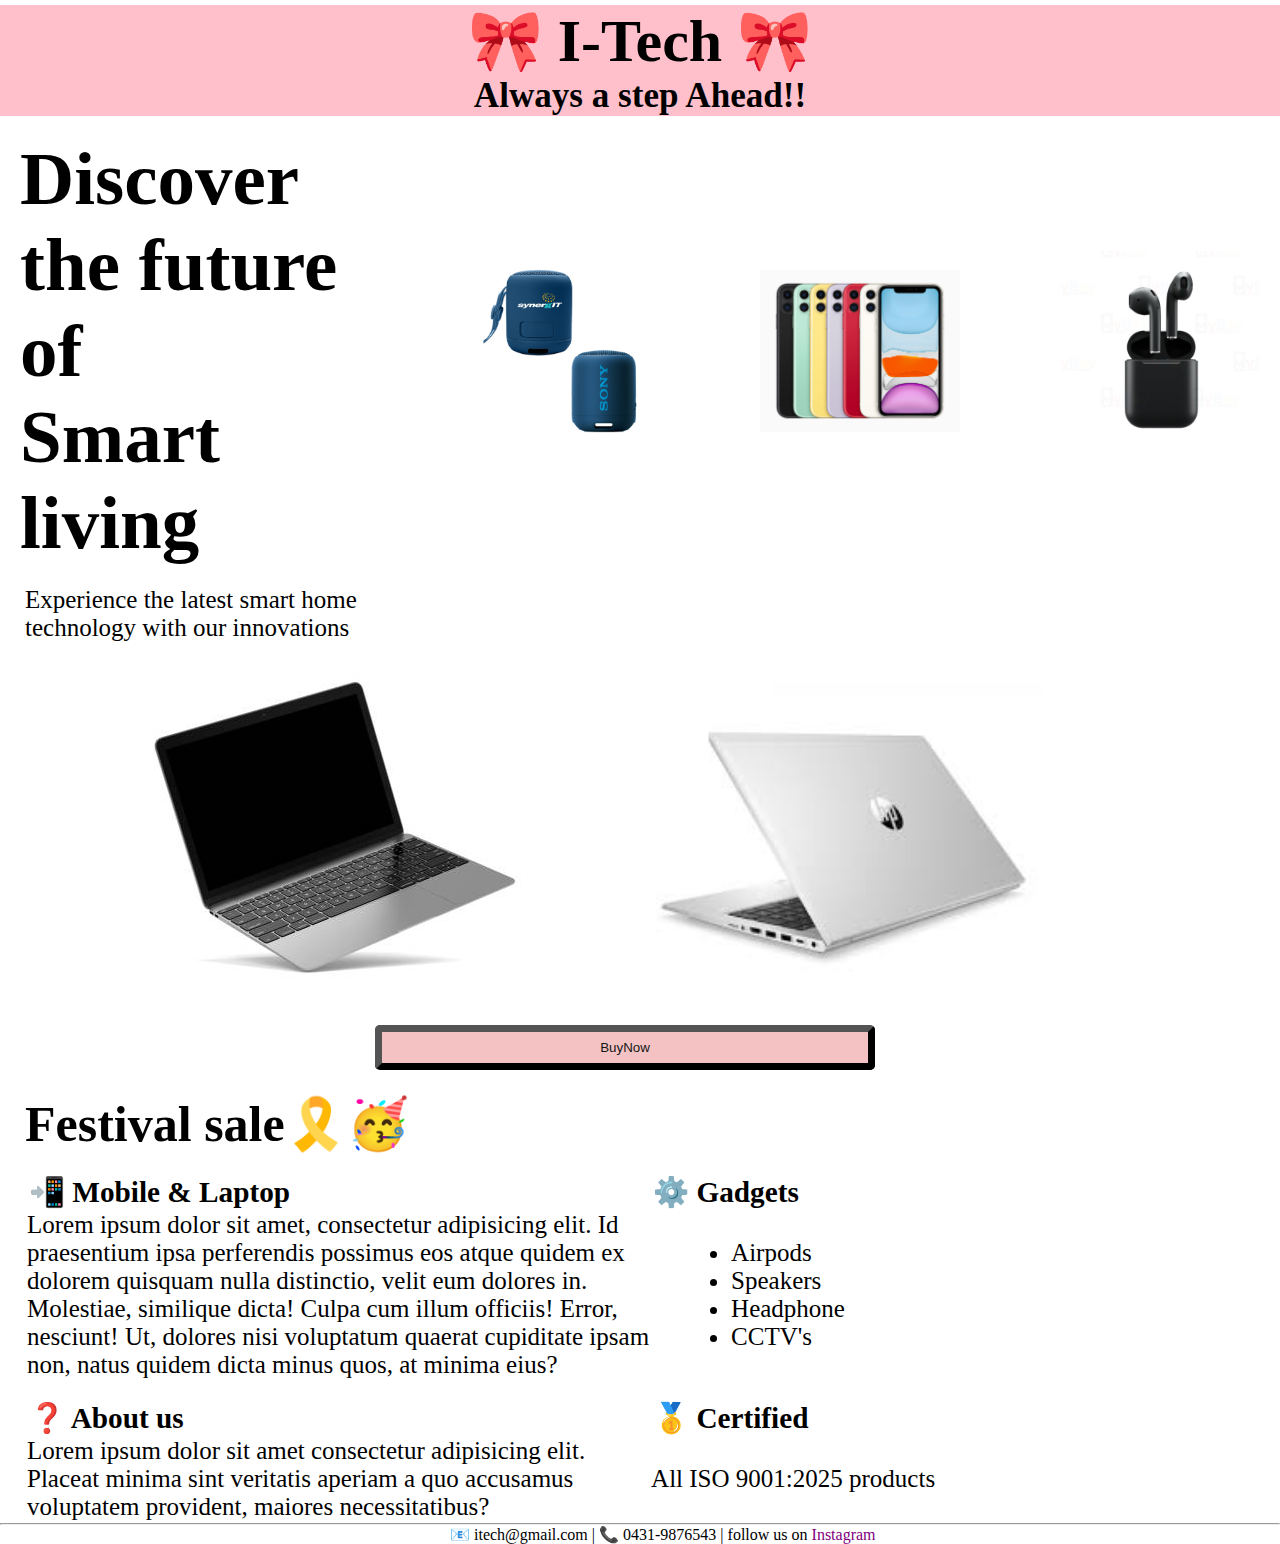
<file: index.html>
<!DOCTYPE html>
<html lang="en">
<head>
    <meta charset="UTF-8">
    <meta name="viewport" content="width=device-width, initial-scale=1.0">
    <title>I-Tech</title>
    <link rel="stylesheet" href="style.css">
    <link rel="icon" href="pkie.png">
</head>
<body>
    <div class="header">
    <h1>🎀 I-Tech 🎀</h1>
    <h3>Always a step Ahead!!</h3>
    </div>
    <div class="main">
        <h2>Discover the future of <br>Smart living</h2>
        <img src="spk.jpg" alt="speaker">
        <img src="phn.jpg" alt="phone">
        <img src="ap.jpg" alt="airpods">
    </div>
    <div class="ptag">
        <p>Experience the latest smart home <br> technology with our innovations</p>
        <img src="lap.jpg" alt="laptop">
        <img class="l2" src="hp.jpg" alt="laptop2">
        <a href="products.html">
        <button class="buy"><strong>BuyNow</strong></button>
        </a>
    </div>

    <div class="ft">
        <h1 class="design">Festival sale🎗️🥳</h1>
        <table>
            <tr>
                <td><h3>📲 Mobile & Laptop</h3></td>
                <td><h3>⚙️ Gadgets</h3></td>
            </tr>
            <tr>
                <td>
                    <p>Lorem ipsum dolor sit amet, consectetur adipisicing elit. Id <br>praesentium  ipsa perferendis possimus eos atque quidem ex<br> dolorem quisquam nulla distinctio, velit eum dolores in.<br> Molestiae, similique dicta! Culpa cum illum officiis! Error,<br> nesciunt! Ut, dolores nisi voluptatum quaerat cupiditate ipsam<br> non, natus  quidem dicta minus quos, at minima eius?</p></td>
                <td><ul class="ulist">
                    <li>Airpods</li>
                    <li>Speakers</li>
                    <li>Headphone</li>
                    <li>CCTV's</li>
                </ul></td>
            </tr>
            <tr>
                <td><h3>❓ About us</h3></td>
                <td><h3>🥇 Certified</h3></td>
            </tr>
            <tr>
                <td><p>Lorem ipsum dolor sit amet consectetur adipisicing elit. <br> Placeat minima sint veritatis aperiam a quo accusamus <br>voluptatem provident, maiores necessitatibus?</p></td>
                <td>All ISO 9001:2025 products</td>
            </tr>
        </table>
    </div>
    <hr>
    <nav>📧 itech@gmail.com | 📞 0431-9876543 | follow us on  </nav>
    <a target="_blank" href="https://www.instagram.com/shabiiee_/">Instagram</a>
</body>
</html>
</file>
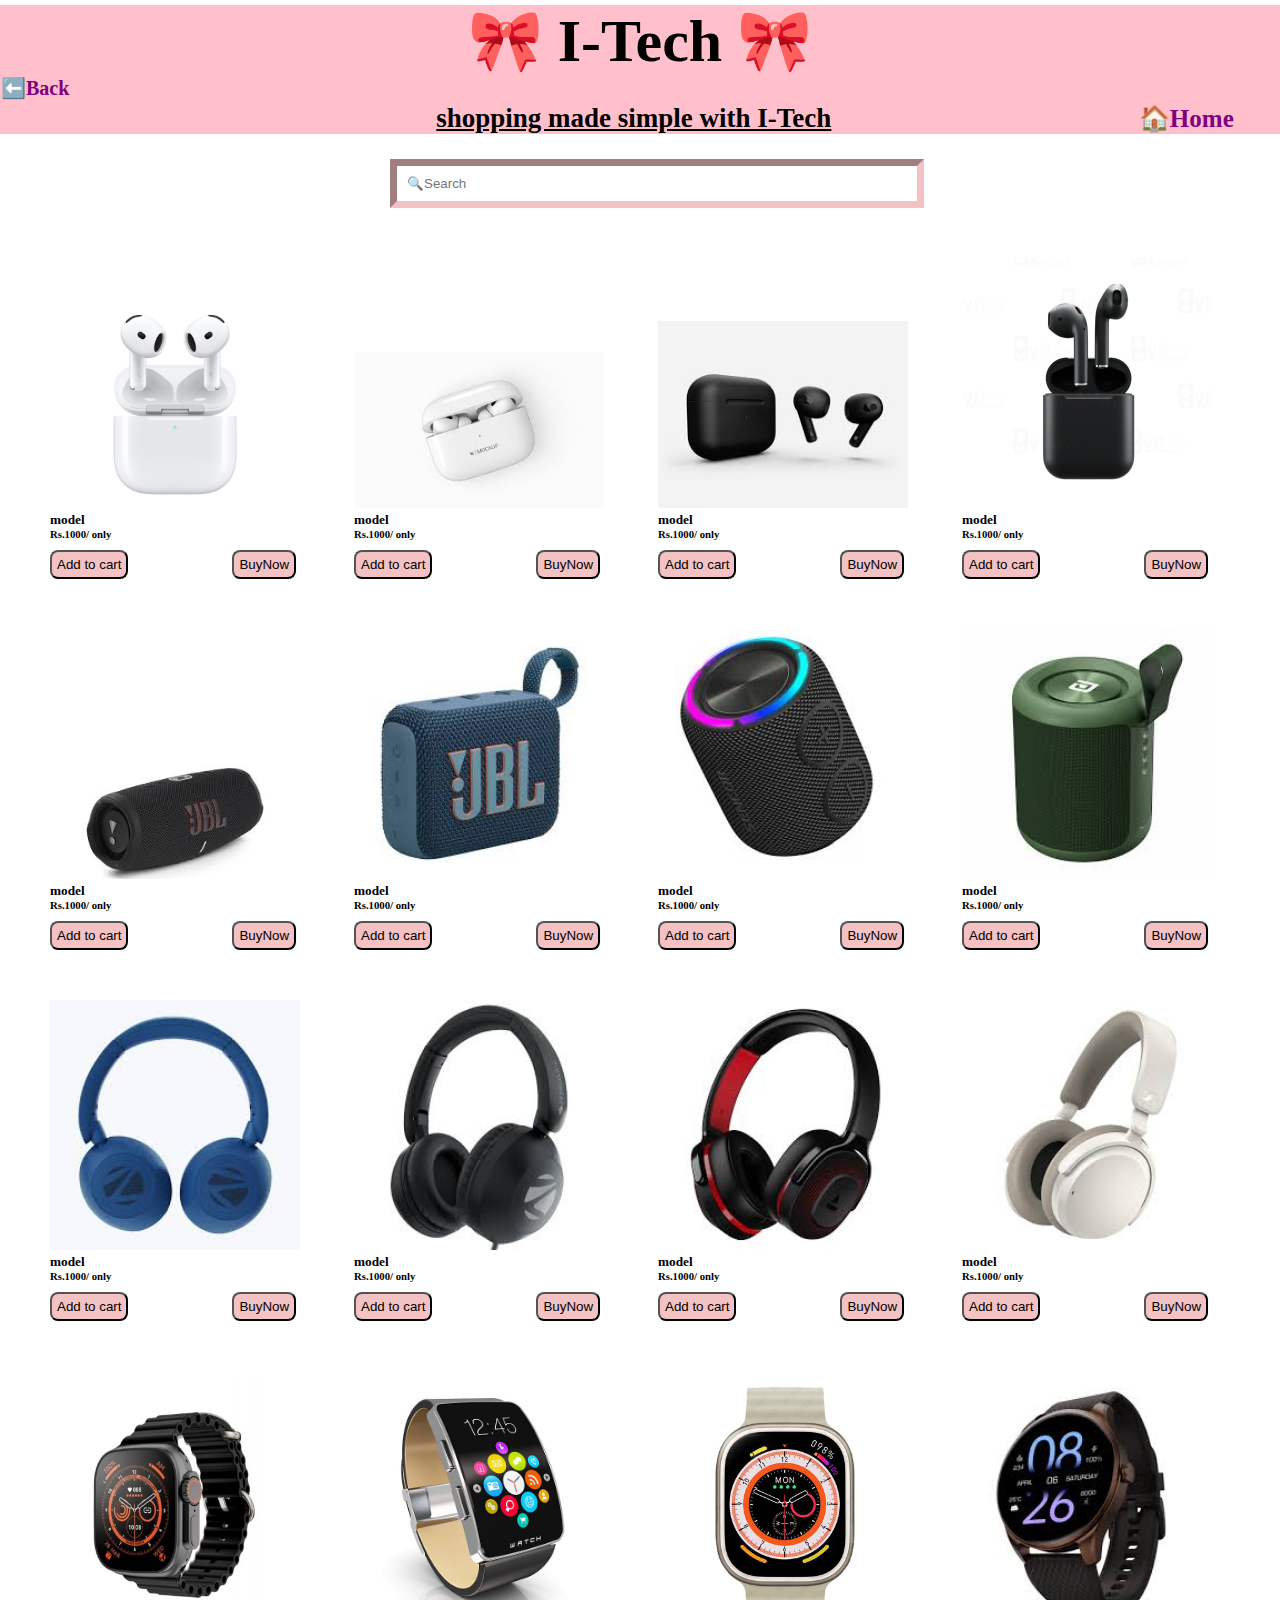
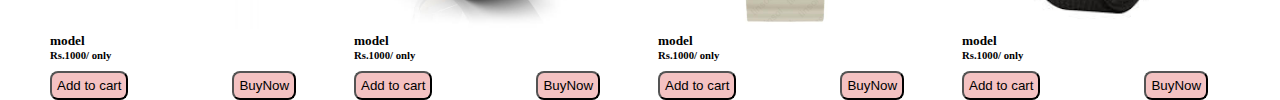
<file: Gadgets.html>
<!DOCTYPE html>
<html lang="en">
<head>
    <meta charset="UTF-8">
    <meta name="viewport" content="width=device-width, initial-scale=1.0">
    <title>Gadgets</title>
    <link rel="stylesheet" href="style.css">
    <link rel="icon" href="pkie.png">
</head>
<body>
    <div class="header">
    <h1>🎀 I-Tech 🎀</h1>
    <a href="products.html"><h3 class="bck">⬅️Back</h3></a>
    <h6 class="ex">shopping made simple with I-Tech</h6>
    <a href="index.html"><h3 class="home">🏠Home</h3></a>
    </div>
        <div class="bar">
        <input placeholder="🔍Search" type="text">
    </div>

    <div class="lapss">

        <div class="bx">
            <img class="adj" src="ap9.jpg" alt="sample">
            <h5>model</h5>
            <h6>Rs.1000/ only</h6>
            <button class="cart">Add to cart</button>
            <a target="_blank"  href="https://www.flipkart.com/droseak-airpods-pro-2-bluetooth/p/itmc9bc33f42b93e?pid=ACCHE7PQJXAAFYZK&lid=LSTACCHE7PQJXAAFYZK91J1PW&marketplace=FLIPKART&q=airpods+pro+2&store=0pm%2Ffcn%2F821&srno=s_1_1&otracker=AS_Query_OrganicAutoSuggest_2_5_na_na_na&otracker1=AS_Query_OrganicAutoSuggest_2_5_na_na_na&fm=search-autosuggest&iid=cd27142f-7743-430f-8181-2fee7a24b1c0.ACCHE7PQJXAAFYZK.SEARCH&ppt=sp&ppn=sp&ssid=vnawq3oqz40000001754843885518&qH=2e78eeb888eeb94d"><button class="rclik">BuyNow</button></a>
        </div>

        <div class="bx">
            <img class="adj" src="ap2.jpg" alt="sample">
            <h5>model</h5>
            <h6>Rs.1000/ only</h6>
            <button class="cart">Add to cart</button>
            <a target="_blank"  href="https://www.flipkart.com/droseak-airpods-pro-2-bluetooth/p/itmc9bc33f42b93e?pid=ACCHE7PQJXAAFYZK&lid=LSTACCHE7PQJXAAFYZK91J1PW&marketplace=FLIPKART&q=airpods+pro+2&store=0pm%2Ffcn%2F821&srno=s_1_1&otracker=AS_Query_OrganicAutoSuggest_2_5_na_na_na&otracker1=AS_Query_OrganicAutoSuggest_2_5_na_na_na&fm=search-autosuggest&iid=cd27142f-7743-430f-8181-2fee7a24b1c0.ACCHE7PQJXAAFYZK.SEARCH&ppt=sp&ppn=sp&ssid=vnawq3oqz40000001754843885518&qH=2e78eeb888eeb94d"><button class="rclik">BuyNow</button></a>
        </div>

        <div class="bx">
            <img class="adj" src="ap3.jpg" alt="sample">
            <h5>model</h5>
            <h6>Rs.1000/ only</h6>
            <button class="cart">Add to cart</button>
            <a target="_blank"  href="https://www.flipkart.com/droseak-airpods-pro-2-bluetooth/p/itmc9bc33f42b93e?pid=ACCHE7PQJXAAFYZK&lid=LSTACCHE7PQJXAAFYZK91J1PW&marketplace=FLIPKART&q=airpods+pro+2&store=0pm%2Ffcn%2F821&srno=s_1_1&otracker=AS_Query_OrganicAutoSuggest_2_5_na_na_na&otracker1=AS_Query_OrganicAutoSuggest_2_5_na_na_na&fm=search-autosuggest&iid=cd27142f-7743-430f-8181-2fee7a24b1c0.ACCHE7PQJXAAFYZK.SEARCH&ppt=sp&ppn=sp&ssid=vnawq3oqz40000001754843885518&qH=2e78eeb888eeb94d"><button class="rclik">BuyNow</button></a>
        </div>

        <div class="bx">
            <img class="adj" src="ap.jpg" alt="sample">
            <h5>model</h5>
            <h6>Rs.1000/ only</h6>
            <button class="cart">Add to cart</button>
            <a target="_blank"  href="https://www.flipkart.com/droseak-airpods-pro-2-bluetooth/p/itmc9bc33f42b93e?pid=ACCHE7PQJXAAFYZK&lid=LSTACCHE7PQJXAAFYZK91J1PW&marketplace=FLIPKART&q=airpods+pro+2&store=0pm%2Ffcn%2F821&srno=s_1_1&otracker=AS_Query_OrganicAutoSuggest_2_5_na_na_na&otracker1=AS_Query_OrganicAutoSuggest_2_5_na_na_na&fm=search-autosuggest&iid=cd27142f-7743-430f-8181-2fee7a24b1c0.ACCHE7PQJXAAFYZK.SEARCH&ppt=sp&ppn=sp&ssid=vnawq3oqz40000001754843885518&qH=2e78eeb888eeb94d"><button class="rclik">BuyNow</button></a>
        </div>

        <div class="bx">
            <img class="adj" src="sp1.jpg" alt="sample">
            <h5>model</h5>
            <h6>Rs.1000/ only</h6>
            <button class="cart">Add to cart</button>
            <a target="_blank"  href="https://www.flipkart.com/jbl-go-essential-rich-bass-5-hrs-playtime-ipx7-waterproof-ultra-portable-3-1-w-bluetooth-speaker/p/itm1c2d1118508ca?pid=ACCGCYFS8FW4G3FG&lid=LSTACCGCYFS8FW4G3FGWE3LCR&marketplace=FLIPKART&q=jbl+speakers&store=0pm%2F0o7%2F0it%2Fsfd&srno=s_1_1&otracker=AS_Query_OrganicAutoSuggest_3_3_na_na_na&otracker1=AS_Query_OrganicAutoSuggest_3_3_na_na_na&fm=search-autosuggest&iid=c6e78cb7-7594-4bb9-b425-9dd2b04e5184.ACCGCYFS8FW4G3FG.SEARCH&ppt=sp&ppn=sp&ssid=jmtqpk4fcg0000001754844143305&qH=2ea9581aee816b69"><button class="rclik">BuyNow</button></a>
        </div>

        <div class="bx">
            <img class="adj" src="sp2.jpg" alt="sample">
            <h5>model</h5>
            <h6>Rs.1000/ only</h6>
            <button class="cart">Add to cart</button>
            <a target="_blank"  href="https://www.flipkart.com/jbl-go-essential-rich-bass-5-hrs-playtime-ipx7-waterproof-ultra-portable-3-1-w-bluetooth-speaker/p/itm1c2d1118508ca?pid=ACCGCYFS8FW4G3FG&lid=LSTACCGCYFS8FW4G3FGWE3LCR&marketplace=FLIPKART&q=jbl+speakers&store=0pm%2F0o7%2F0it%2Fsfd&srno=s_1_1&otracker=AS_Query_OrganicAutoSuggest_3_3_na_na_na&otracker1=AS_Query_OrganicAutoSuggest_3_3_na_na_na&fm=search-autosuggest&iid=c6e78cb7-7594-4bb9-b425-9dd2b04e5184.ACCGCYFS8FW4G3FG.SEARCH&ppt=sp&ppn=sp&ssid=jmtqpk4fcg0000001754844143305&qH=2ea9581aee816b69"><button class="rclik">BuyNow</button></a>
        </div>

        <div class="bx">
            <img class="adj" src="sp3.jpg" alt="sample">
            <h5>model</h5>
            <h6>Rs.1000/ only</h6>
            <button class="cart">Add to cart</button>
            <a target="_blank"  href="https://www.flipkart.com/jbl-go-essential-rich-bass-5-hrs-playtime-ipx7-waterproof-ultra-portable-3-1-w-bluetooth-speaker/p/itm1c2d1118508ca?pid=ACCGCYFS8FW4G3FG&lid=LSTACCGCYFS8FW4G3FGWE3LCR&marketplace=FLIPKART&q=jbl+speakers&store=0pm%2F0o7%2F0it%2Fsfd&srno=s_1_1&otracker=AS_Query_OrganicAutoSuggest_3_3_na_na_na&otracker1=AS_Query_OrganicAutoSuggest_3_3_na_na_na&fm=search-autosuggest&iid=c6e78cb7-7594-4bb9-b425-9dd2b04e5184.ACCGCYFS8FW4G3FG.SEARCH&ppt=sp&ppn=sp&ssid=jmtqpk4fcg0000001754844143305&qH=2ea9581aee816b69"><button class="rclik">BuyNow</button></a>
        </div>

        <div class="bx">
            <img class="adj" src="sp4.jpg" alt="sample">
            <h5>model</h5>
            <h6>Rs.1000/ only</h6>
            <button class="cart">Add to cart</button>
            <a target="_blank"  href="https://www.flipkart.com/jbl-go-essential-rich-bass-5-hrs-playtime-ipx7-waterproof-ultra-portable-3-1-w-bluetooth-speaker/p/itm1c2d1118508ca?pid=ACCGCYFS8FW4G3FG&lid=LSTACCGCYFS8FW4G3FGWE3LCR&marketplace=FLIPKART&q=jbl+speakers&store=0pm%2F0o7%2F0it%2Fsfd&srno=s_1_1&otracker=AS_Query_OrganicAutoSuggest_3_3_na_na_na&otracker1=AS_Query_OrganicAutoSuggest_3_3_na_na_na&fm=search-autosuggest&iid=c6e78cb7-7594-4bb9-b425-9dd2b04e5184.ACCGCYFS8FW4G3FG.SEARCH&ppt=sp&ppn=sp&ssid=jmtqpk4fcg0000001754844143305&qH=2ea9581aee816b69"><button class="rclik">BuyNow</button></a>
        </div>

        <div class="bx">
            <img class="adj" src="bm1.jpg" alt="sample">
            <h5>model</h5>
            <h6>Rs.1000/ only</h6>
            <button class="cart">Add to cart</button>
            <a target="_blank"  href="https://www.flipkart.com/worricow-good-bass-wireless-sports-headphones-microphone-bluetooth/p/itm8d5f0534b4ece?pid=ACCFZPD6PYSZGPYQ&lid=LSTACCFZPD6PYSZGPYQN64NGQ&marketplace=FLIPKART&q=boom+headphones+wireless&store=0pm%2Ffcn%2Fgc3%2Fka8&srno=s_1_2&otracker=AS_QueryStore_OrganicAutoSuggest_2_4_na_na_na&otracker1=AS_QueryStore_OrganicAutoSuggest_2_4_na_na_na&fm=search-autosuggest&iid=9e8d9cb4-47fb-405b-8fdb-ad1a9ee53834.ACCFZPD6PYSZGPYQ.SEARCH&ppt=sp&ppn=sp&ssid=gow8b70nyo0000001754845347480&qH=960dd145709a0159"><button class="rclik">BuyNow</button></a>
        </div>

        <div class="bx">
            <img class="adj" src="bm2.jpg" alt="sample">
            <h5>model</h5>
            <h6>Rs.1000/ only</h6>
            <button class="cart">Add to cart</button>
            <a target="_blank"  href="https://www.flipkart.com/worricow-good-bass-wireless-sports-headphones-microphone-bluetooth/p/itm8d5f0534b4ece?pid=ACCFZPD6PYSZGPYQ&lid=LSTACCFZPD6PYSZGPYQN64NGQ&marketplace=FLIPKART&q=boom+headphones+wireless&store=0pm%2Ffcn%2Fgc3%2Fka8&srno=s_1_2&otracker=AS_QueryStore_OrganicAutoSuggest_2_4_na_na_na&otracker1=AS_QueryStore_OrganicAutoSuggest_2_4_na_na_na&fm=search-autosuggest&iid=9e8d9cb4-47fb-405b-8fdb-ad1a9ee53834.ACCFZPD6PYSZGPYQ.SEARCH&ppt=sp&ppn=sp&ssid=gow8b70nyo0000001754845347480&qH=960dd145709a0159"><button class="rclik">BuyNow</button></a>
        </div>

        <div class="bx">
            <img class="adj" src="bm3.jpg" alt="sample">
            <h5>model</h5>
            <h6>Rs.1000/ only</h6>
            <button class="cart">Add to cart</button>
            <a target="_blank"  href="https://www.flipkart.com/worricow-good-bass-wireless-sports-headphones-microphone-bluetooth/p/itm8d5f0534b4ece?pid=ACCFZPD6PYSZGPYQ&lid=LSTACCFZPD6PYSZGPYQN64NGQ&marketplace=FLIPKART&q=boom+headphones+wireless&store=0pm%2Ffcn%2Fgc3%2Fka8&srno=s_1_2&otracker=AS_QueryStore_OrganicAutoSuggest_2_4_na_na_na&otracker1=AS_QueryStore_OrganicAutoSuggest_2_4_na_na_na&fm=search-autosuggest&iid=9e8d9cb4-47fb-405b-8fdb-ad1a9ee53834.ACCFZPD6PYSZGPYQ.SEARCH&ppt=sp&ppn=sp&ssid=gow8b70nyo0000001754845347480&qH=960dd145709a0159"><button class="rclik">BuyNow</button></a>
        </div>

        <div class="bx">
            <img class="adj" src="bm4.jpg" alt="sample">
            <h5>model</h5>
            <h6>Rs.1000/ only</h6>
            <button class="cart">Add to cart</button>
            <a target="_blank"  href="https://www.flipkart.com/worricow-good-bass-wireless-sports-headphones-microphone-bluetooth/p/itm8d5f0534b4ece?pid=ACCFZPD6PYSZGPYQ&lid=LSTACCFZPD6PYSZGPYQN64NGQ&marketplace=FLIPKART&q=boom+headphones+wireless&store=0pm%2Ffcn%2Fgc3%2Fka8&srno=s_1_2&otracker=AS_QueryStore_OrganicAutoSuggest_2_4_na_na_na&otracker1=AS_QueryStore_OrganicAutoSuggest_2_4_na_na_na&fm=search-autosuggest&iid=9e8d9cb4-47fb-405b-8fdb-ad1a9ee53834.ACCFZPD6PYSZGPYQ.SEARCH&ppt=sp&ppn=sp&ssid=gow8b70nyo0000001754845347480&qH=960dd145709a0159"><button class="rclik">BuyNow</button></a>
        </div>

        <div class="bx">
            <img class="adj" src="w12.jpg" alt="sample">
            <h5>model</h5>
            <h6>Rs.1000/ only</h6>
            <button class="cart">Add to cart</button>
            <a target="_blank"  href="https://www.flipkart.com/boat-storm-call-w-4-29-cm-1-69-bt-calling-550-nits-brightness-smartwatch/p/itm04a51b781b8d6?pid=SMWH6WJWHDHFMGAG&lid=LSTSMWH6WJWHDHFMGAG07UZP2&marketplace=FLIPKART&q=smart+watch+boat&store=ajy%2Fbuh&srno=s_1_1&otracker=AS_QueryStore_OrganicAutoSuggest_2_3_na_na_na&otracker1=AS_QueryStore_OrganicAutoSuggest_2_3_na_na_na&fm=search-autosuggest&iid=en_iE58_cfdQNYsyDhFRSqtymxj9j1UD2VHfKaowczYqDydFES-VHbNFD9K-sgO8pZURsjOG4wdDBLcnE8P67drjA%3D%3D&ppt=sp&ppn=sp&ssid=suvrv0w7yo0000001754845470548&qH=bd1e9a994eea7f69"><button class="rclik">BuyNow</button></a>
        </div>

        <div class="bx">
            <img class="adj" src="w2.jpg" alt="sample">
            <h5>model</h5>
            <h6>Rs.1000/ only</h6>
            <button class="cart">Add to cart</button>
            <a target="_blank"  href="https://www.flipkart.com/boat-storm-call-w-4-29-cm-1-69-bt-calling-550-nits-brightness-smartwatch/p/itm04a51b781b8d6?pid=SMWH6WJWHDHFMGAG&lid=LSTSMWH6WJWHDHFMGAG07UZP2&marketplace=FLIPKART&q=smart+watch+boat&store=ajy%2Fbuh&srno=s_1_1&otracker=AS_QueryStore_OrganicAutoSuggest_2_3_na_na_na&otracker1=AS_QueryStore_OrganicAutoSuggest_2_3_na_na_na&fm=search-autosuggest&iid=en_iE58_cfdQNYsyDhFRSqtymxj9j1UD2VHfKaowczYqDydFES-VHbNFD9K-sgO8pZURsjOG4wdDBLcnE8P67drjA%3D%3D&ppt=sp&ppn=sp&ssid=suvrv0w7yo0000001754845470548&qH=bd1e9a994eea7f69"><button class="rclik">BuyNow</button></a>
        </div>

        <div class="bx">
            <img class="adj" src="w11.jpg" alt="sample">
            <h5>model</h5>
            <h6>Rs.1000/ only</h6>
            <button class="cart">Add to cart</button>
            <a target="_blank"  href="https://www.flipkart.com/boat-storm-call-w-4-29-cm-1-69-bt-calling-550-nits-brightness-smartwatch/p/itm04a51b781b8d6?pid=SMWH6WJWHDHFMGAG&lid=LSTSMWH6WJWHDHFMGAG07UZP2&marketplace=FLIPKART&q=smart+watch+boat&store=ajy%2Fbuh&srno=s_1_1&otracker=AS_QueryStore_OrganicAutoSuggest_2_3_na_na_na&otracker1=AS_QueryStore_OrganicAutoSuggest_2_3_na_na_na&fm=search-autosuggest&iid=en_iE58_cfdQNYsyDhFRSqtymxj9j1UD2VHfKaowczYqDydFES-VHbNFD9K-sgO8pZURsjOG4wdDBLcnE8P67drjA%3D%3D&ppt=sp&ppn=sp&ssid=suvrv0w7yo0000001754845470548&qH=bd1e9a994eea7f69"><button class="rclik">BuyNow</button></a>
        </div>

        <div class="bx">
            <img class="adj" src="w6.jpg" alt="sample">
            <h5>model</h5>
            <h6>Rs.1000/ only</h6>
            <button class="cart">Add to cart</button>
            <a target="_blank"  href="https://www.flipkart.com/boat-storm-call-w-4-29-cm-1-69-bt-calling-550-nits-brightness-smartwatch/p/itm04a51b781b8d6?pid=SMWH6WJWHDHFMGAG&lid=LSTSMWH6WJWHDHFMGAG07UZP2&marketplace=FLIPKART&q=smart+watch+boat&store=ajy%2Fbuh&srno=s_1_1&otracker=AS_QueryStore_OrganicAutoSuggest_2_3_na_na_na&otracker1=AS_QueryStore_OrganicAutoSuggest_2_3_na_na_na&fm=search-autosuggest&iid=en_iE58_cfdQNYsyDhFRSqtymxj9j1UD2VHfKaowczYqDydFES-VHbNFD9K-sgO8pZURsjOG4wdDBLcnE8P67drjA%3D%3D&ppt=sp&ppn=sp&ssid=suvrv0w7yo0000001754845470548&qH=bd1e9a994eea7f69"><button class="rclik">BuyNow</button></a>
        </div>

    </div>

</body>
</html>
</file>
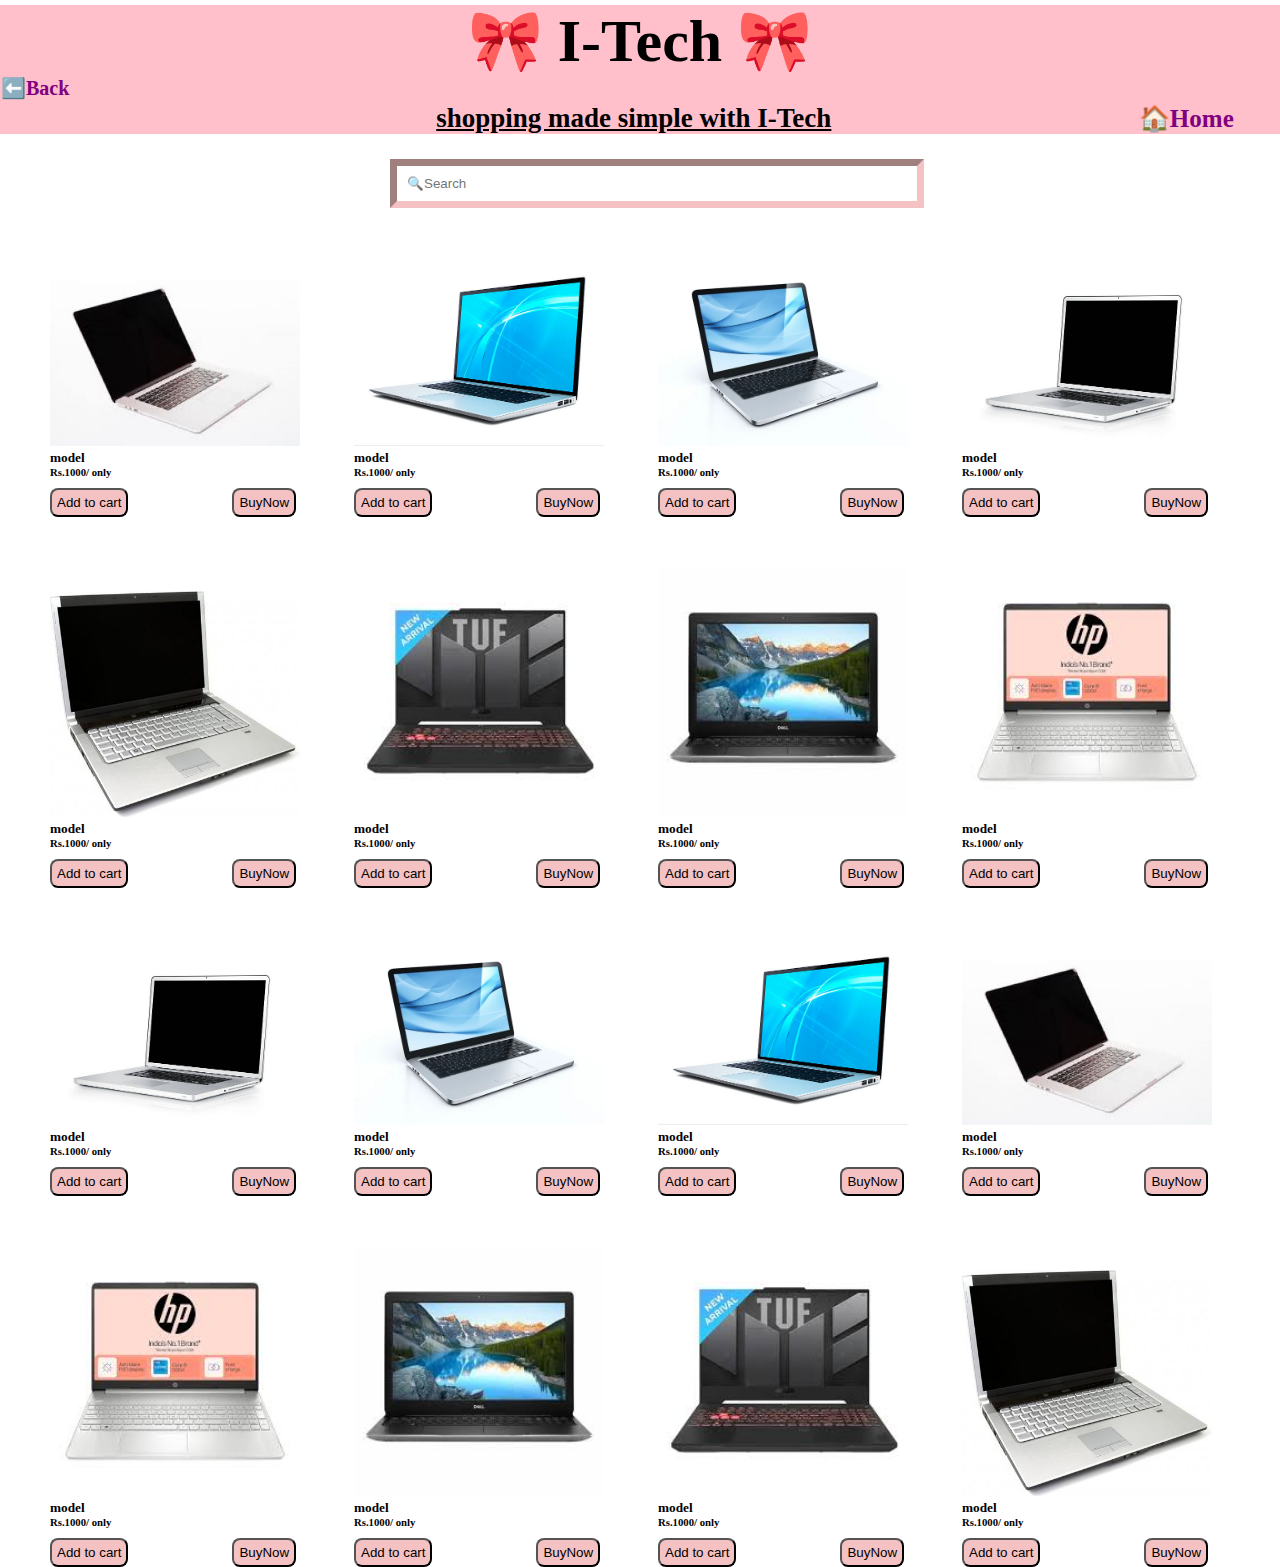
<file: laptops.html>
<!DOCTYPE html>
<html lang="en">
<head>
    <meta charset="UTF-8">
    <meta name="viewport" content="width=device-width, initial-scale=1.0">
    <title>Laptops</title>
    <link rel="stylesheet" href="style.css">
    <link rel="icon" href="pkie.png">
</head>
<body>
    <div class="header">
    <h1>🎀 I-Tech 🎀</h1>
    <a href="products.html"><h3 class="bck">⬅️Back</h3></a>
    <h6 class="ex">shopping made simple with I-Tech</h6>
    <a href="index.html"><h3 class="home">🏠Home</h3></a>
    </div>
        <div class="bar">
        <input placeholder="🔍Search" type="text">
        </div>

    <div class="lapss">

        <div class="bx">
            <img class="adj" src="lp5.jpg" alt="sample">
            <h5>model</h5>
            <h6>Rs.1000/ only</h6>
            <button class="cart">Add to cart</button>
            <a target="_blank" href="https://www.flipkart.com/dell-15-amd-ryzen-5-hexa-core-7530u-16-gb-512-gb-ssd-windows-11-home-0in3535100801rins1o-odc1525580201rins1-thin-light-laptop/p/itm672bf7685863c?pid=COMH8EPFGAZ5HFM3&lid=LSTCOMH8EPFGAZ5HFM3LJSGGR&marketplace=FLIPKART&q=laptop&store=6bo%2Fb5g&srno=s_1_1&otracker=search&otracker1=search&fm=organic&iid=en_c9w66FGHkqws97UxguVflkvc8e0uoBewLqQa33Q2zKOlLTYTwZt-gv99YApjA39dVwgbikN4iCm0K5d739rtwvUFjCTyOHoHZs-Z5_PS_w0%3D&ppt=None&ppn=None&ssid=2k0dyggqsw0000001754895877913&qH=312f91285e048e09"><button class="rclik">BuyNow</button></a>
        </div>

        <div class="bx">
            <img class="adj" src="lp2.jpg" alt="sample">
            <h5>model</h5>
            <h6>Rs.1000/ only</h6>
            <button class="cart">Add to cart</button>
            <a target="_blank" href="https://www.flipkart.com/dell-15-amd-ryzen-5-hexa-core-7530u-16-gb-512-gb-ssd-windows-11-home-0in3535100801rins1o-odc1525580201rins1-thin-light-laptop/p/itm672bf7685863c?pid=COMH8EPFGAZ5HFM3&lid=LSTCOMH8EPFGAZ5HFM3LJSGGR&marketplace=FLIPKART&q=laptop&store=6bo%2Fb5g&srno=s_1_1&otracker=search&otracker1=search&fm=organic&iid=en_c9w66FGHkqws97UxguVflkvc8e0uoBewLqQa33Q2zKOlLTYTwZt-gv99YApjA39dVwgbikN4iCm0K5d739rtwvUFjCTyOHoHZs-Z5_PS_w0%3D&ppt=None&ppn=None&ssid=2k0dyggqsw0000001754895877913&qH=312f91285e048e09"><button class="rclik">BuyNow</button></a>
        </div>

        <div class="bx">
            <img class="adj" src="lp3.jpg" alt="sample">
            <h5>model</h5>
            <h6>Rs.1000/ only</h6>
            <button class="cart">Add to cart</button>
            <a target="_blank" href="https://www.flipkart.com/dell-15-amd-ryzen-5-hexa-core-7530u-16-gb-512-gb-ssd-windows-11-home-0in3535100801rins1o-odc1525580201rins1-thin-light-laptop/p/itm672bf7685863c?pid=COMH8EPFGAZ5HFM3&lid=LSTCOMH8EPFGAZ5HFM3LJSGGR&marketplace=FLIPKART&q=laptop&store=6bo%2Fb5g&srno=s_1_1&otracker=search&otracker1=search&fm=organic&iid=en_c9w66FGHkqws97UxguVflkvc8e0uoBewLqQa33Q2zKOlLTYTwZt-gv99YApjA39dVwgbikN4iCm0K5d739rtwvUFjCTyOHoHZs-Z5_PS_w0%3D&ppt=None&ppn=None&ssid=2k0dyggqsw0000001754895877913&qH=312f91285e048e09"><button class="rclik">BuyNow</button></a>
        </div>

        <div class="bx">
            <img class="adj" src="lp4.jpg" alt="sample">
            <h5>model</h5>
            <h6>Rs.1000/ only</h6>
            <button class="cart">Add to cart</button>
            <a target="_blank" href="https://www.flipkart.com/dell-15-amd-ryzen-5-hexa-core-7530u-16-gb-512-gb-ssd-windows-11-home-0in3535100801rins1o-odc1525580201rins1-thin-light-laptop/p/itm672bf7685863c?pid=COMH8EPFGAZ5HFM3&lid=LSTCOMH8EPFGAZ5HFM3LJSGGR&marketplace=FLIPKART&q=laptop&store=6bo%2Fb5g&srno=s_1_1&otracker=search&otracker1=search&fm=organic&iid=en_c9w66FGHkqws97UxguVflkvc8e0uoBewLqQa33Q2zKOlLTYTwZt-gv99YApjA39dVwgbikN4iCm0K5d739rtwvUFjCTyOHoHZs-Z5_PS_w0%3D&ppt=None&ppn=None&ssid=2k0dyggqsw0000001754895877913&qH=312f91285e048e09"><button class="rclik">BuyNow</button></a>
        </div>

        <div class="bx">
            <img class="adj" src="lp1.jpg" alt="sample">
            <h5>model</h5>
            <h6>Rs.1000/ only</h6>
            <button class="cart">Add to cart</button>
            <a target="_blank" href="https://www.flipkart.com/dell-15-amd-ryzen-5-hexa-core-7530u-16-gb-512-gb-ssd-windows-11-home-0in3535100801rins1o-odc1525580201rins1-thin-light-laptop/p/itm672bf7685863c?pid=COMH8EPFGAZ5HFM3&lid=LSTCOMH8EPFGAZ5HFM3LJSGGR&marketplace=FLIPKART&q=laptop&store=6bo%2Fb5g&srno=s_1_1&otracker=search&otracker1=search&fm=organic&iid=en_c9w66FGHkqws97UxguVflkvc8e0uoBewLqQa33Q2zKOlLTYTwZt-gv99YApjA39dVwgbikN4iCm0K5d739rtwvUFjCTyOHoHZs-Z5_PS_w0%3D&ppt=None&ppn=None&ssid=2k0dyggqsw0000001754895877913&qH=312f91285e048e09"><button class="rclik">BuyNow</button></a>
        </div>

        <div class="bx">
            <img class="adj" src="lp6.jpg" alt="sample">
            <h5>model</h5>
            <h6>Rs.1000/ only</h6>
            <button class="cart">Add to cart</button>
            <a target="_blank" href="https://www.flipkart.com/dell-15-amd-ryzen-5-hexa-core-7530u-16-gb-512-gb-ssd-windows-11-home-0in3535100801rins1o-odc1525580201rins1-thin-light-laptop/p/itm672bf7685863c?pid=COMH8EPFGAZ5HFM3&lid=LSTCOMH8EPFGAZ5HFM3LJSGGR&marketplace=FLIPKART&q=laptop&store=6bo%2Fb5g&srno=s_1_1&otracker=search&otracker1=search&fm=organic&iid=en_c9w66FGHkqws97UxguVflkvc8e0uoBewLqQa33Q2zKOlLTYTwZt-gv99YApjA39dVwgbikN4iCm0K5d739rtwvUFjCTyOHoHZs-Z5_PS_w0%3D&ppt=None&ppn=None&ssid=2k0dyggqsw0000001754895877913&qH=312f91285e048e09"><button class="rclik">BuyNow</button></a>
        </div>

        <div class="bx">
            <img class="adj" src="lp7.jpg" alt="sample">
            <h5>model</h5>
            <h6>Rs.1000/ only</h6>
            <button class="cart">Add to cart</button>
            <a target="_blank" href="https://www.flipkart.com/dell-15-amd-ryzen-5-hexa-core-7530u-16-gb-512-gb-ssd-windows-11-home-0in3535100801rins1o-odc1525580201rins1-thin-light-laptop/p/itm672bf7685863c?pid=COMH8EPFGAZ5HFM3&lid=LSTCOMH8EPFGAZ5HFM3LJSGGR&marketplace=FLIPKART&q=laptop&store=6bo%2Fb5g&srno=s_1_1&otracker=search&otracker1=search&fm=organic&iid=en_c9w66FGHkqws97UxguVflkvc8e0uoBewLqQa33Q2zKOlLTYTwZt-gv99YApjA39dVwgbikN4iCm0K5d739rtwvUFjCTyOHoHZs-Z5_PS_w0%3D&ppt=None&ppn=None&ssid=2k0dyggqsw0000001754895877913&qH=312f91285e048e09"><button class="rclik">BuyNow</button></a>

        </div>

        <div class="bx">
            <img class="adj" src="lp8.jpg" alt="sample">
            <h5>model</h5>
            <h6>Rs.1000/ only</h6>
            <button class="cart">Add to cart</button>
            <a target="_blank" href="https://www.flipkart.com/dell-15-amd-ryzen-5-hexa-core-7530u-16-gb-512-gb-ssd-windows-11-home-0in3535100801rins1o-odc1525580201rins1-thin-light-laptop/p/itm672bf7685863c?pid=COMH8EPFGAZ5HFM3&lid=LSTCOMH8EPFGAZ5HFM3LJSGGR&marketplace=FLIPKART&q=laptop&store=6bo%2Fb5g&srno=s_1_1&otracker=search&otracker1=search&fm=organic&iid=en_c9w66FGHkqws97UxguVflkvc8e0uoBewLqQa33Q2zKOlLTYTwZt-gv99YApjA39dVwgbikN4iCm0K5d739rtwvUFjCTyOHoHZs-Z5_PS_w0%3D&ppt=None&ppn=None&ssid=2k0dyggqsw0000001754895877913&qH=312f91285e048e09"><button class="rclik">BuyNow</button></a>
        </div>

        <div class="bx">
            <img class="adj" src="lp4.jpg" alt="sample">
            <h5>model</h5>
            <h6>Rs.1000/ only</h6>
            <button class="cart">Add to cart</button>
            <a target="_blank" href="https://www.flipkart.com/dell-15-amd-ryzen-5-hexa-core-7530u-16-gb-512-gb-ssd-windows-11-home-0in3535100801rins1o-odc1525580201rins1-thin-light-laptop/p/itm672bf7685863c?pid=COMH8EPFGAZ5HFM3&lid=LSTCOMH8EPFGAZ5HFM3LJSGGR&marketplace=FLIPKART&q=laptop&store=6bo%2Fb5g&srno=s_1_1&otracker=search&otracker1=search&fm=organic&iid=en_c9w66FGHkqws97UxguVflkvc8e0uoBewLqQa33Q2zKOlLTYTwZt-gv99YApjA39dVwgbikN4iCm0K5d739rtwvUFjCTyOHoHZs-Z5_PS_w0%3D&ppt=None&ppn=None&ssid=2k0dyggqsw0000001754895877913&qH=312f91285e048e09"><button class="rclik">BuyNow</button></a>
        </div>

        <div class="bx">
            <img class="adj" src="lp3.jpg" alt="sample">
            <h5>model</h5>
            <h6>Rs.1000/ only</h6>
            <button class="cart">Add to cart</button>
            <a target="_blank" href="https://www.flipkart.com/dell-15-amd-ryzen-5-hexa-core-7530u-16-gb-512-gb-ssd-windows-11-home-0in3535100801rins1o-odc1525580201rins1-thin-light-laptop/p/itm672bf7685863c?pid=COMH8EPFGAZ5HFM3&lid=LSTCOMH8EPFGAZ5HFM3LJSGGR&marketplace=FLIPKART&q=laptop&store=6bo%2Fb5g&srno=s_1_1&otracker=search&otracker1=search&fm=organic&iid=en_c9w66FGHkqws97UxguVflkvc8e0uoBewLqQa33Q2zKOlLTYTwZt-gv99YApjA39dVwgbikN4iCm0K5d739rtwvUFjCTyOHoHZs-Z5_PS_w0%3D&ppt=None&ppn=None&ssid=2k0dyggqsw0000001754895877913&qH=312f91285e048e09"><button class="rclik">BuyNow</button></a>
        </div>

        <div class="bx">
            <img class="adj" src="lp2.jpg" alt="sample">
            <h5>model</h5>
            <h6>Rs.1000/ only</h6>
            <button class="cart">Add to cart</button>
            <a target="_blank" href="https://www.flipkart.com/dell-15-amd-ryzen-5-hexa-core-7530u-16-gb-512-gb-ssd-windows-11-home-0in3535100801rins1o-odc1525580201rins1-thin-light-laptop/p/itm672bf7685863c?pid=COMH8EPFGAZ5HFM3&lid=LSTCOMH8EPFGAZ5HFM3LJSGGR&marketplace=FLIPKART&q=laptop&store=6bo%2Fb5g&srno=s_1_1&otracker=search&otracker1=search&fm=organic&iid=en_c9w66FGHkqws97UxguVflkvc8e0uoBewLqQa33Q2zKOlLTYTwZt-gv99YApjA39dVwgbikN4iCm0K5d739rtwvUFjCTyOHoHZs-Z5_PS_w0%3D&ppt=None&ppn=None&ssid=2k0dyggqsw0000001754895877913&qH=312f91285e048e09"><button class="rclik">BuyNow</button></a>
        </div>

        <div class="bx">
            <img class="adj" src="lp5.jpg" alt="sample">
            <h5>model</h5>
            <h6>Rs.1000/ only</h6>
            <button class="cart">Add to cart</button>
            <a target="_blank" href="https://www.flipkart.com/dell-15-amd-ryzen-5-hexa-core-7530u-16-gb-512-gb-ssd-windows-11-home-0in3535100801rins1o-odc1525580201rins1-thin-light-laptop/p/itm672bf7685863c?pid=COMH8EPFGAZ5HFM3&lid=LSTCOMH8EPFGAZ5HFM3LJSGGR&marketplace=FLIPKART&q=laptop&store=6bo%2Fb5g&srno=s_1_1&otracker=search&otracker1=search&fm=organic&iid=en_c9w66FGHkqws97UxguVflkvc8e0uoBewLqQa33Q2zKOlLTYTwZt-gv99YApjA39dVwgbikN4iCm0K5d739rtwvUFjCTyOHoHZs-Z5_PS_w0%3D&ppt=None&ppn=None&ssid=2k0dyggqsw0000001754895877913&qH=312f91285e048e09"><button class="rclik">BuyNow</button></a>
        </div>

        <div class="bx">
            <img class="adj" src="lp8.jpg" alt="sample">
            <h5>model</h5>
            <h6>Rs.1000/ only</h6>
            <button class="cart">Add to cart</button>
            <a target="_blank" href="https://www.flipkart.com/dell-15-amd-ryzen-5-hexa-core-7530u-16-gb-512-gb-ssd-windows-11-home-0in3535100801rins1o-odc1525580201rins1-thin-light-laptop/p/itm672bf7685863c?pid=COMH8EPFGAZ5HFM3&lid=LSTCOMH8EPFGAZ5HFM3LJSGGR&marketplace=FLIPKART&q=laptop&store=6bo%2Fb5g&srno=s_1_1&otracker=search&otracker1=search&fm=organic&iid=en_c9w66FGHkqws97UxguVflkvc8e0uoBewLqQa33Q2zKOlLTYTwZt-gv99YApjA39dVwgbikN4iCm0K5d739rtwvUFjCTyOHoHZs-Z5_PS_w0%3D&ppt=None&ppn=None&ssid=2k0dyggqsw0000001754895877913&qH=312f91285e048e09"><button class="rclik">BuyNow</button></a>
        </div>

        <div class="bx">
            <img class="adj" src="lp7.jpg" alt="sample">
            <h5>model</h5>
            <h6>Rs.1000/ only</h6>
            <button class="cart">Add to cart</button>
            <a target="_blank" href="https://www.flipkart.com/dell-15-amd-ryzen-5-hexa-core-7530u-16-gb-512-gb-ssd-windows-11-home-0in3535100801rins1o-odc1525580201rins1-thin-light-laptop/p/itm672bf7685863c?pid=COMH8EPFGAZ5HFM3&lid=LSTCOMH8EPFGAZ5HFM3LJSGGR&marketplace=FLIPKART&q=laptop&store=6bo%2Fb5g&srno=s_1_1&otracker=search&otracker1=search&fm=organic&iid=en_c9w66FGHkqws97UxguVflkvc8e0uoBewLqQa33Q2zKOlLTYTwZt-gv99YApjA39dVwgbikN4iCm0K5d739rtwvUFjCTyOHoHZs-Z5_PS_w0%3D&ppt=None&ppn=None&ssid=2k0dyggqsw0000001754895877913&qH=312f91285e048e09"><button class="rclik">BuyNow</button></a>
        </div>

        <div class="bx">
            <img class="adj" src="lp6.jpg" alt="sample">
            <h5>model</h5>
            <h6>Rs.1000/ only</h6>
            <button class="cart">Add to cart</button>
            <a target="_blank" href="https://www.flipkart.com/dell-15-amd-ryzen-5-hexa-core-7530u-16-gb-512-gb-ssd-windows-11-home-0in3535100801rins1o-odc1525580201rins1-thin-light-laptop/p/itm672bf7685863c?pid=COMH8EPFGAZ5HFM3&lid=LSTCOMH8EPFGAZ5HFM3LJSGGR&marketplace=FLIPKART&q=laptop&store=6bo%2Fb5g&srno=s_1_1&otracker=search&otracker1=search&fm=organic&iid=en_c9w66FGHkqws97UxguVflkvc8e0uoBewLqQa33Q2zKOlLTYTwZt-gv99YApjA39dVwgbikN4iCm0K5d739rtwvUFjCTyOHoHZs-Z5_PS_w0%3D&ppt=None&ppn=None&ssid=2k0dyggqsw0000001754895877913&qH=312f91285e048e09"><button class="rclik">BuyNow</button></a>
        </div>

        <div class="bx">
            <img class="adj" src="lp1.jpg" alt="sample">
            <h5>model</h5>
            <h6>Rs.1000/ only</h6>
            <button class="cart">Add to cart</button>
            <a target="_blank" href="https://www.flipkart.com/dell-15-amd-ryzen-5-hexa-core-7530u-16-gb-512-gb-ssd-windows-11-home-0in3535100801rins1o-odc1525580201rins1-thin-light-laptop/p/itm672bf7685863c?pid=COMH8EPFGAZ5HFM3&lid=LSTCOMH8EPFGAZ5HFM3LJSGGR&marketplace=FLIPKART&q=laptop&store=6bo%2Fb5g&srno=s_1_1&otracker=search&otracker1=search&fm=organic&iid=en_c9w66FGHkqws97UxguVflkvc8e0uoBewLqQa33Q2zKOlLTYTwZt-gv99YApjA39dVwgbikN4iCm0K5d739rtwvUFjCTyOHoHZs-Z5_PS_w0%3D&ppt=None&ppn=None&ssid=2k0dyggqsw0000001754895877913&qH=312f91285e048e09"><button class="rclik">BuyNow</button></a>
        </div>

    </div>

</body>
</html>
</file>
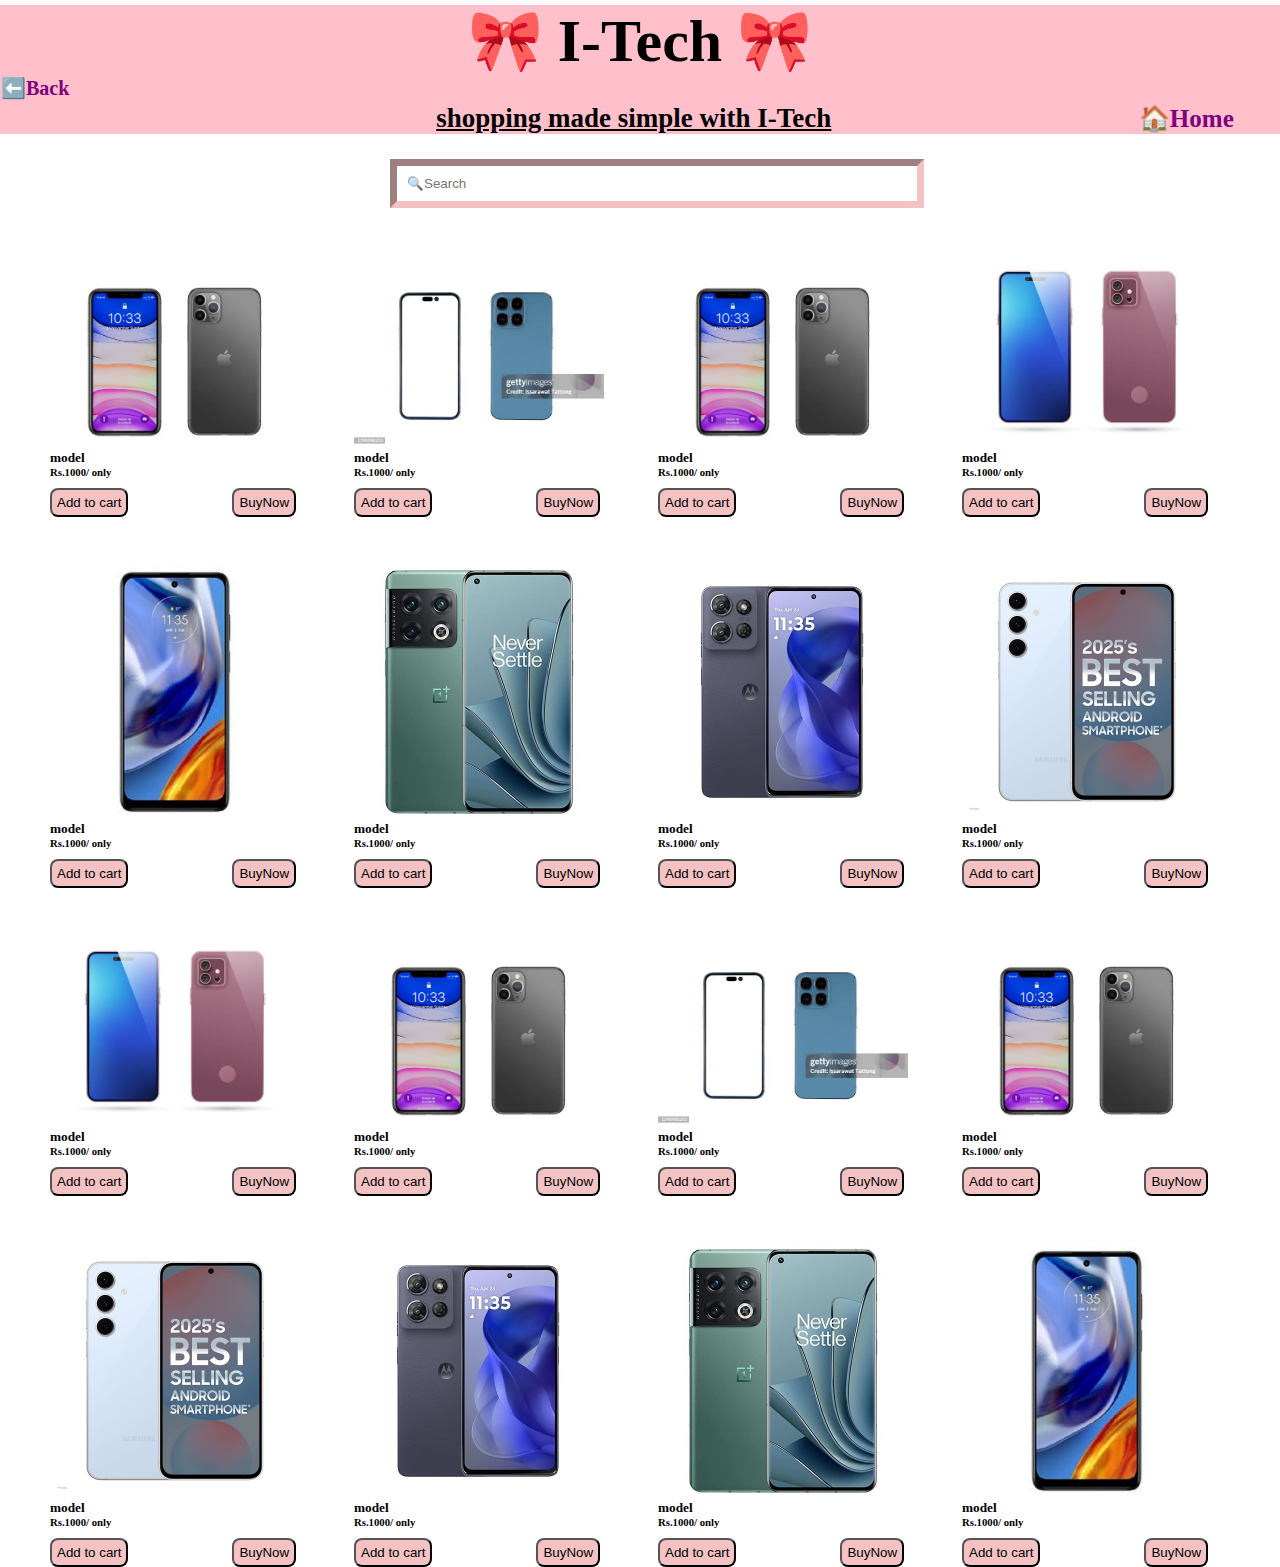
<file: Mobiles.html>
<!DOCTYPE html>
<html lang="en">
<head>
    <meta charset="UTF-8">
    <meta name="viewport" content="width=device-width, initial-scale=1.0">
    <title>Mobiles</title>
    <link rel="stylesheet" href="style.css">
    <link rel="icon" href="pkie.png">
</head>
<body>
    <div class="header">
    <h1>🎀 I-Tech 🎀</h1>
    <a href="products.html"><h3 class="bck">⬅️Back</h3></a>
    <h6 class="ex">shopping made simple with I-Tech</h6>
    <a href="index.html"><h3 class="home">🏠Home</h3></a>
    </div>
        <div class="bar">
        <input placeholder="🔍Search" type="text">
    </div>

    <div class="lapss">

        <div class="bx">
            <img class="adj" src="mb1.jpg" alt="sample">
            <h5>model</h5>
            <h6>Rs.1000/ only</h6>
            <button class="cart">Add to cart</button>
            <a target="_blank"  href="https://www.flipkart.com/apple-iphone-16-black-128-gb/p/itmb07d67f995271?pid=MOBH4DQFG8NKFRDY&lid=LSTMOBH4DQFG8NKFRDYNBDOZI&marketplace=FLIPKART&q=iphone+16&store=tyy%2F4io&spotlightTagId=default_BestsellerId_tyy%2F4io&srno=s_1_1&otracker=AS_QueryStore_OrganicAutoSuggest_2_1_na_na_na&otracker1=AS_QueryStore_OrganicAutoSuggest_2_1_na_na_na&fm=search-autosuggest&iid=099e4982-307e-477d-862a-34738d5060e6.MOBH4DQFG8NKFRDY.SEARCH&ppt=sp&ppn=sp&ssid=chy4lluyc00000001754843296287&qH=9ea15d2374058112"><button class="rclik">BuyNow</button></a>
        </div>

        <div class="bx">
            <img class="adj" src="mb2.jpg" alt="sample">
            <h5>model</h5>
            <h6>Rs.1000/ only</h6>
            <button class="cart">Add to cart</button>
            <a target="_blank"  href="https://www.flipkart.com/apple-iphone-16-black-128-gb/p/itmb07d67f995271?pid=MOBH4DQFG8NKFRDY&lid=LSTMOBH4DQFG8NKFRDYNBDOZI&marketplace=FLIPKART&q=iphone+16&store=tyy%2F4io&spotlightTagId=default_BestsellerId_tyy%2F4io&srno=s_1_1&otracker=AS_QueryStore_OrganicAutoSuggest_2_1_na_na_na&otracker1=AS_QueryStore_OrganicAutoSuggest_2_1_na_na_na&fm=search-autosuggest&iid=099e4982-307e-477d-862a-34738d5060e6.MOBH4DQFG8NKFRDY.SEARCH&ppt=sp&ppn=sp&ssid=chy4lluyc00000001754843296287&qH=9ea15d2374058112"><button class="rclik">BuyNow</button></a>
        </div>

        <div class="bx">
            <img class="adj" src="mb3.jpg" alt="sample">
            <h5>model</h5>
            <h6>Rs.1000/ only</h6>
            <button class="cart">Add to cart</button>
            <a target="_blank"  href="https://www.flipkart.com/apple-iphone-16-black-128-gb/p/itmb07d67f995271?pid=MOBH4DQFG8NKFRDY&lid=LSTMOBH4DQFG8NKFRDYNBDOZI&marketplace=FLIPKART&q=iphone+16&store=tyy%2F4io&spotlightTagId=default_BestsellerId_tyy%2F4io&srno=s_1_1&otracker=AS_QueryStore_OrganicAutoSuggest_2_1_na_na_na&otracker1=AS_QueryStore_OrganicAutoSuggest_2_1_na_na_na&fm=search-autosuggest&iid=099e4982-307e-477d-862a-34738d5060e6.MOBH4DQFG8NKFRDY.SEARCH&ppt=sp&ppn=sp&ssid=chy4lluyc00000001754843296287&qH=9ea15d2374058112"><button class="rclik">BuyNow</button></a>
        </div>

        <div class="bx">
            <img class="adj" src="mb4.jpg" alt="sample">
            <h5>model</h5>
            <h6>Rs.1000/ only</h6>
            <button class="cart">Add to cart</button>
            <a target="_blank"  href="https://www.flipkart.com/apple-iphone-16-black-128-gb/p/itmb07d67f995271?pid=MOBH4DQFG8NKFRDY&lid=LSTMOBH4DQFG8NKFRDYNBDOZI&marketplace=FLIPKART&q=iphone+16&store=tyy%2F4io&spotlightTagId=default_BestsellerId_tyy%2F4io&srno=s_1_1&otracker=AS_QueryStore_OrganicAutoSuggest_2_1_na_na_na&otracker1=AS_QueryStore_OrganicAutoSuggest_2_1_na_na_na&fm=search-autosuggest&iid=099e4982-307e-477d-862a-34738d5060e6.MOBH4DQFG8NKFRDY.SEARCH&ppt=sp&ppn=sp&ssid=chy4lluyc00000001754843296287&qH=9ea15d2374058112"><button class="rclik">BuyNow</button></a>
        </div>

        <div class="bx">
            <img class="adj" src="mb5.jpg" alt="sample">
            <h5>model</h5>
            <h6>Rs.1000/ only</h6>
            <button class="cart">Add to cart</button>
            <a target="_blank"  href="https://www.flipkart.com/apple-iphone-16-black-128-gb/p/itmb07d67f995271?pid=MOBH4DQFG8NKFRDY&lid=LSTMOBH4DQFG8NKFRDYNBDOZI&marketplace=FLIPKART&q=iphone+16&store=tyy%2F4io&spotlightTagId=default_BestsellerId_tyy%2F4io&srno=s_1_1&otracker=AS_QueryStore_OrganicAutoSuggest_2_1_na_na_na&otracker1=AS_QueryStore_OrganicAutoSuggest_2_1_na_na_na&fm=search-autosuggest&iid=099e4982-307e-477d-862a-34738d5060e6.MOBH4DQFG8NKFRDY.SEARCH&ppt=sp&ppn=sp&ssid=chy4lluyc00000001754843296287&qH=9ea15d2374058112"><button class="rclik">BuyNow</button></a>
        </div>

        <div class="bx">
            <img class="adj" src="mb6.jpg" alt="sample">
            <h5>model</h5>
            <h6>Rs.1000/ only</h6>
            <button class="cart">Add to cart</button>
            <a target="_blank"  href="https://www.flipkart.com/apple-iphone-16-black-128-gb/p/itmb07d67f995271?pid=MOBH4DQFG8NKFRDY&lid=LSTMOBH4DQFG8NKFRDYNBDOZI&marketplace=FLIPKART&q=iphone+16&store=tyy%2F4io&spotlightTagId=default_BestsellerId_tyy%2F4io&srno=s_1_1&otracker=AS_QueryStore_OrganicAutoSuggest_2_1_na_na_na&otracker1=AS_QueryStore_OrganicAutoSuggest_2_1_na_na_na&fm=search-autosuggest&iid=099e4982-307e-477d-862a-34738d5060e6.MOBH4DQFG8NKFRDY.SEARCH&ppt=sp&ppn=sp&ssid=chy4lluyc00000001754843296287&qH=9ea15d2374058112"><button class="rclik">BuyNow</button></a>
        </div>

        <div class="bx">
            <img class="adj" src="mb7.jpg" alt="sample">
            <h5>model</h5>
            <h6>Rs.1000/ only</h6>
            <button class="cart">Add to cart</button>
            <a target="_blank"  href="https://www.flipkart.com/apple-iphone-16-black-128-gb/p/itmb07d67f995271?pid=MOBH4DQFG8NKFRDY&lid=LSTMOBH4DQFG8NKFRDYNBDOZI&marketplace=FLIPKART&q=iphone+16&store=tyy%2F4io&spotlightTagId=default_BestsellerId_tyy%2F4io&srno=s_1_1&otracker=AS_QueryStore_OrganicAutoSuggest_2_1_na_na_na&otracker1=AS_QueryStore_OrganicAutoSuggest_2_1_na_na_na&fm=search-autosuggest&iid=099e4982-307e-477d-862a-34738d5060e6.MOBH4DQFG8NKFRDY.SEARCH&ppt=sp&ppn=sp&ssid=chy4lluyc00000001754843296287&qH=9ea15d2374058112"><button class="rclik">BuyNow</button></a>
        </div>

        <div class="bx">
            <img class="adj" src="mb8.jpg" alt="sample">
            <h5>model</h5>
            <h6>Rs.1000/ only</h6>
            <button class="cart">Add to cart</button>
            <a target="_blank"  href="https://www.flipkart.com/apple-iphone-16-black-128-gb/p/itmb07d67f995271?pid=MOBH4DQFG8NKFRDY&lid=LSTMOBH4DQFG8NKFRDYNBDOZI&marketplace=FLIPKART&q=iphone+16&store=tyy%2F4io&spotlightTagId=default_BestsellerId_tyy%2F4io&srno=s_1_1&otracker=AS_QueryStore_OrganicAutoSuggest_2_1_na_na_na&otracker1=AS_QueryStore_OrganicAutoSuggest_2_1_na_na_na&fm=search-autosuggest&iid=099e4982-307e-477d-862a-34738d5060e6.MOBH4DQFG8NKFRDY.SEARCH&ppt=sp&ppn=sp&ssid=chy4lluyc00000001754843296287&qH=9ea15d2374058112"><button class="rclik">BuyNow</button></a>
        </div>

        <div class="bx">
            <img class="adj" src="mb4.jpg" alt="sample">
            <h5>model</h5>
            <h6>Rs.1000/ only</h6>
            <button class="cart">Add to cart</button>
            <a target="_blank"  href="https://www.flipkart.com/apple-iphone-16-black-128-gb/p/itmb07d67f995271?pid=MOBH4DQFG8NKFRDY&lid=LSTMOBH4DQFG8NKFRDYNBDOZI&marketplace=FLIPKART&q=iphone+16&store=tyy%2F4io&spotlightTagId=default_BestsellerId_tyy%2F4io&srno=s_1_1&otracker=AS_QueryStore_OrganicAutoSuggest_2_1_na_na_na&otracker1=AS_QueryStore_OrganicAutoSuggest_2_1_na_na_na&fm=search-autosuggest&iid=099e4982-307e-477d-862a-34738d5060e6.MOBH4DQFG8NKFRDY.SEARCH&ppt=sp&ppn=sp&ssid=chy4lluyc00000001754843296287&qH=9ea15d2374058112"><button class="rclik">BuyNow</button></a>
        </div>

        <div class="bx">
            <img class="adj" src="mb3.jpg" alt="sample">
            <h5>model</h5>
            <h6>Rs.1000/ only</h6>
            <button class="cart">Add to cart</button>
            <a target="_blank"  href="https://www.flipkart.com/apple-iphone-16-black-128-gb/p/itmb07d67f995271?pid=MOBH4DQFG8NKFRDY&lid=LSTMOBH4DQFG8NKFRDYNBDOZI&marketplace=FLIPKART&q=iphone+16&store=tyy%2F4io&spotlightTagId=default_BestsellerId_tyy%2F4io&srno=s_1_1&otracker=AS_QueryStore_OrganicAutoSuggest_2_1_na_na_na&otracker1=AS_QueryStore_OrganicAutoSuggest_2_1_na_na_na&fm=search-autosuggest&iid=099e4982-307e-477d-862a-34738d5060e6.MOBH4DQFG8NKFRDY.SEARCH&ppt=sp&ppn=sp&ssid=chy4lluyc00000001754843296287&qH=9ea15d2374058112"><button class="rclik">BuyNow</button></a>
        </div>

        <div class="bx">
            <img class="adj" src="mb2.jpg" alt="sample">
            <h5>model</h5>
            <h6>Rs.1000/ only</h6>
            <button class="cart">Add to cart</button>
            <a target="_blank"  href="https://www.flipkart.com/apple-iphone-16-black-128-gb/p/itmb07d67f995271?pid=MOBH4DQFG8NKFRDY&lid=LSTMOBH4DQFG8NKFRDYNBDOZI&marketplace=FLIPKART&q=iphone+16&store=tyy%2F4io&spotlightTagId=default_BestsellerId_tyy%2F4io&srno=s_1_1&otracker=AS_QueryStore_OrganicAutoSuggest_2_1_na_na_na&otracker1=AS_QueryStore_OrganicAutoSuggest_2_1_na_na_na&fm=search-autosuggest&iid=099e4982-307e-477d-862a-34738d5060e6.MOBH4DQFG8NKFRDY.SEARCH&ppt=sp&ppn=sp&ssid=chy4lluyc00000001754843296287&qH=9ea15d2374058112"><button class="rclik">BuyNow</button></a>
        </div>

        <div class="bx">
            <img class="adj" src="mb1.jpg" alt="sample">
            <h5>model</h5>
            <h6>Rs.1000/ only</h6>
            <button class="cart">Add to cart</button>
            <a target="_blank"  href="https://www.flipkart.com/apple-iphone-16-black-128-gb/p/itmb07d67f995271?pid=MOBH4DQFG8NKFRDY&lid=LSTMOBH4DQFG8NKFRDYNBDOZI&marketplace=FLIPKART&q=iphone+16&store=tyy%2F4io&spotlightTagId=default_BestsellerId_tyy%2F4io&srno=s_1_1&otracker=AS_QueryStore_OrganicAutoSuggest_2_1_na_na_na&otracker1=AS_QueryStore_OrganicAutoSuggest_2_1_na_na_na&fm=search-autosuggest&iid=099e4982-307e-477d-862a-34738d5060e6.MOBH4DQFG8NKFRDY.SEARCH&ppt=sp&ppn=sp&ssid=chy4lluyc00000001754843296287&qH=9ea15d2374058112"><button class="rclik">BuyNow</button></a>
        </div>

        <div class="bx">
            <img class="adj" src="mb8.jpg" alt="sample">
            <h5>model</h5>
            <h6>Rs.1000/ only</h6>
            <button class="cart">Add to cart</button>
            <a target="_blank"  href="https://www.flipkart.com/apple-iphone-16-black-128-gb/p/itmb07d67f995271?pid=MOBH4DQFG8NKFRDY&lid=LSTMOBH4DQFG8NKFRDYNBDOZI&marketplace=FLIPKART&q=iphone+16&store=tyy%2F4io&spotlightTagId=default_BestsellerId_tyy%2F4io&srno=s_1_1&otracker=AS_QueryStore_OrganicAutoSuggest_2_1_na_na_na&otracker1=AS_QueryStore_OrganicAutoSuggest_2_1_na_na_na&fm=search-autosuggest&iid=099e4982-307e-477d-862a-34738d5060e6.MOBH4DQFG8NKFRDY.SEARCH&ppt=sp&ppn=sp&ssid=chy4lluyc00000001754843296287&qH=9ea15d2374058112"><button class="rclik">BuyNow</button></a>
        </div>

        <div class="bx">
            <img class="adj" src="mb7.jpg" alt="sample">
            <h5>model</h5>
            <h6>Rs.1000/ only</h6>
            <button class="cart">Add to cart</button>
            <a target="_blank"  href="https://www.flipkart.com/apple-iphone-16-black-128-gb/p/itmb07d67f995271?pid=MOBH4DQFG8NKFRDY&lid=LSTMOBH4DQFG8NKFRDYNBDOZI&marketplace=FLIPKART&q=iphone+16&store=tyy%2F4io&spotlightTagId=default_BestsellerId_tyy%2F4io&srno=s_1_1&otracker=AS_QueryStore_OrganicAutoSuggest_2_1_na_na_na&otracker1=AS_QueryStore_OrganicAutoSuggest_2_1_na_na_na&fm=search-autosuggest&iid=099e4982-307e-477d-862a-34738d5060e6.MOBH4DQFG8NKFRDY.SEARCH&ppt=sp&ppn=sp&ssid=chy4lluyc00000001754843296287&qH=9ea15d2374058112"><button class="rclik">BuyNow</button></a>
        </div>

        <div class="bx">
            <img class="adj" src="mb6.jpg" alt="sample">
            <h5>model</h5>
            <h6>Rs.1000/ only</h6>
            <button class="cart">Add to cart</button>
            <a target="_blank"  href="https://www.flipkart.com/apple-iphone-16-black-128-gb/p/itmb07d67f995271?pid=MOBH4DQFG8NKFRDY&lid=LSTMOBH4DQFG8NKFRDYNBDOZI&marketplace=FLIPKART&q=iphone+16&store=tyy%2F4io&spotlightTagId=default_BestsellerId_tyy%2F4io&srno=s_1_1&otracker=AS_QueryStore_OrganicAutoSuggest_2_1_na_na_na&otracker1=AS_QueryStore_OrganicAutoSuggest_2_1_na_na_na&fm=search-autosuggest&iid=099e4982-307e-477d-862a-34738d5060e6.MOBH4DQFG8NKFRDY.SEARCH&ppt=sp&ppn=sp&ssid=chy4lluyc00000001754843296287&qH=9ea15d2374058112"><button class="rclik">BuyNow</button></a>
        </div>

        <div class="bx">
            <img class="adj" src="mb5.jpg" alt="sample">
            <h5>model</h5>
            <h6>Rs.1000/ only</h6>
            <button class="cart">Add to cart</button>
            <a target="_blank"  href="https://www.flipkart.com/apple-iphone-16-black-128-gb/p/itmb07d67f995271?pid=MOBH4DQFG8NKFRDY&lid=LSTMOBH4DQFG8NKFRDYNBDOZI&marketplace=FLIPKART&q=iphone+16&store=tyy%2F4io&spotlightTagId=default_BestsellerId_tyy%2F4io&srno=s_1_1&otracker=AS_QueryStore_OrganicAutoSuggest_2_1_na_na_na&otracker1=AS_QueryStore_OrganicAutoSuggest_2_1_na_na_na&fm=search-autosuggest&iid=099e4982-307e-477d-862a-34738d5060e6.MOBH4DQFG8NKFRDY.SEARCH&ppt=sp&ppn=sp&ssid=chy4lluyc00000001754843296287&qH=9ea15d2374058112"><button class="rclik">BuyNow</button></a>
        </div>

    </div>

</body>
</html>
</file>
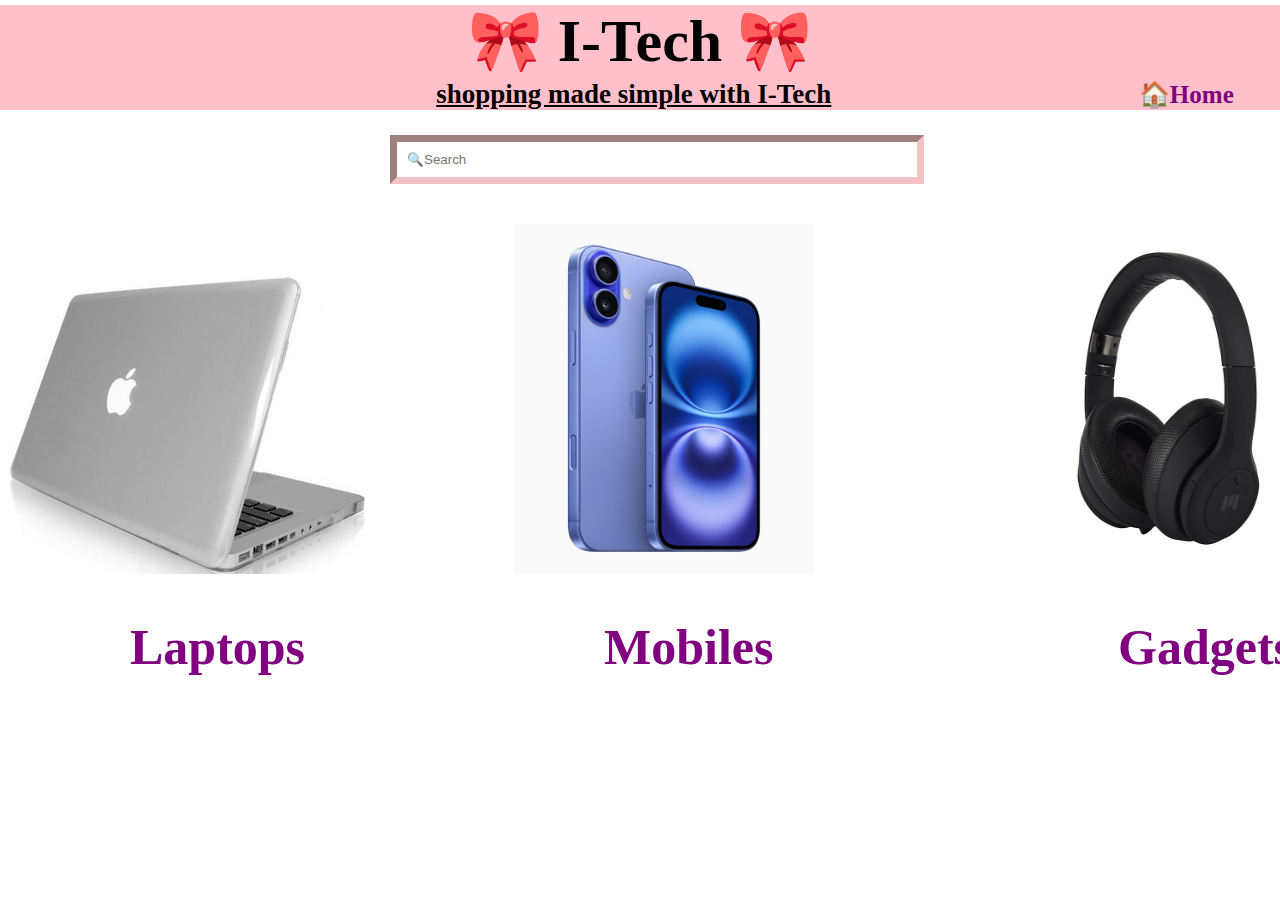
<file: products.html>
<!DOCTYPE html>
<html lang="en">
<head>
    <meta charset="UTF-8">
    <meta name="viewport" content="width=device-width, initial-scale=1.0">
    <title>Products</title>
    <link rel="stylesheet" href="style.css">
    <link rel="icon" href="pkie.png">
</head>
<body>
    <div class="header">
    <h1>🎀 I-Tech 🎀</h1>
    <h6 class="ex1">shopping made simple with I-Tech</h6>
    <a href="index.html"><h3 class="home">🏠Home</h3></a>
    </div>
    <div class="bar">
        <input placeholder="🔍Search" type="text">
    </div>
    
    <div class="products">
        <div class="box">
            <a href="laptops.html">
            <img src="mac.jpg" alt="aplap">
            <h3 class="txt">Laptops</h3>
            </a>
        </div>

        <div class="box2">
            <a href="Mobiles.html">
            <img class="need" src="iphn.jpg" alt="aplap2">
            <h3 class="txt2">Mobiles</h3>
            </a>
        </div>

        <div class="box3">
            <a href="Gadgets.html">
            <img class="need2" src="boom.jpg" alt="aplap3">
            <h3 class="txt3">Gadgets</h3>
        </a>
        </div>

    </div>
</body>
</html>
</file>
<file: style.css>
*{
    box-sizing: border-box;
    margin: 0;
    padding: 0;
}
.header{
    text-align: center;
    font-size: 30px;
    display: block;
    margin-top: 5px;
    background-color:#FFC0CB;
    color: black;
}
.main {
    display: flex;
    align-items: center; /* vertically center the image and text */
    font-size: 50px; /* reduced for better layout */
    padding: 20px;
}

.main h2 {
    margin: 0;
}

.main img {
    width: 200px;
    margin-left: 100px;
    height: auto;
}
.ptag{
    font-size: 25px;
    margin-left: 25px;

}
.l2{
    width: 400px;

}
.buy{
    padding-left: 12px;
    padding-right: 12px;
    padding-top: 8px;
    padding-bottom: 8px;
    color: rgb(21, 22, 22);
    font-weight: 100;
    background-color: #f4c2c2 ;
    cursor: pointer;
    margin-top: 10px;
    border-radius: 5px;
    width: 500px;
    margin-left: 350px;
    border-width: 7px;
}
.ft{
    margin-left: 25px;
    margin-top: 25px;
    font-size: 25px;
}
.ft h3{
    margin-top: 20px;
    margin-left: 2px;
}
.ulist{
    margin-left: 80px;
    display: block;
}
nav{
    text-align: center;
    display: inline;
    margin-left: 450px;
}

/* Responsive Design */
@media (max-width: 600px) {
    .main {
        flex-direction: column;
        font-size: 1.5em;
    }

    .main img,
    .ptag img {
        width: 80%;
        margin: 10px auto;
    }

    .ptag {
        font-size: 1em;
    }

    .ft table,
    .ft td {
        display: block;
        width: 100%;
    }

    .buy {
        width: 90%;
        margin-left: 10px;
    }

    nav {
        margin: 10px;
        font-size: 0.9em;
    }

    a {
        font-size: 0.9em;
    }

    table {
        width: 100%;
        border-collapse: collapse;
    }

    td {
        vertical-align: top;
        padding: 15px;
        width: 50%;
    }
    .header h3{
        font-size: 1rem;
        margin-top: 8px;
        font-weight: normal;
        margin-left: 50px;
    }

    .header h1{
        font-size: 2rem;
        }
}



/* 2nd Sheeet*/

h4{
    text-align: center;
    font-size: 50px;
    margin-top: 20px;
    background-color: #f4c2c2;
}


.bar{
    margin-left: 390px;
    padding-top: 25px;
    border-radius: 10px;
    border-color: #f4c2c2;
    
}
input{
    width: 60%;
    padding: 10px;
    border-width: 7px;
    border-color: #f4c2c2;
 }


.box{
    display: inline-block;
    width: 220px;
    margin-left: 10px;
    margin-top: 40px;
 }

 .txt{
    margin-left: 120px;
    font-size: 50px;
    margin-top: 40px;
 }

.box2{
    display: inline-block;
    width: 220px;
    margin-left: 280px;
    margin-top: 40px;
}

.txt2{
    margin-left: 90px;
    font-size: 50px;
    margin-top: 40px;
}

.box3{
    display: inline-block;
    width: 220px;
    margin-left: 280px;
    margin-top: 40px;
}

.txt3{
    margin-left: 100px;
    font-size: 50px;
    margin-top: 40px;
}

.need{
    width: 300px;
    height: 350px;
}

.need2{
    width: 300px;
    height: 350px;
}

a{
    color: purple;
    text-decoration: none;
}


.header h6 {
    font-size: 0.9em;
    margin-top: 5px;
    margin-left: 390px;
    display: inline;
    text-decoration: underline;
    
}

/* Responsive Design */
@media (max-width: 600px) {
    .products {
        flex-direction: column;
        align-items: center;
        margin-left: 20px;
    }

    .bar input[type="text"] {
        width: 90%;
    }

    .bar{
        margin-left: 40px;
    }

    .box, .box2, .box3 {
        width: 90%;
    }
    .box2, .box3{
        margin-left: 10px;
        margin-top: 50px;
    }

    .header h1 {
        font-size: 1.8em;
    }

    .header h6 {
        font-size: 0.8em;
        text-align: center;
    }

    .home {
        font-size: 0.5em;
        margin-left: 80%;
    }

    .header h6{
        display: inline;
        margin-left: 7px;
    }
    .header h3{
        text-align: end;
        font-size: 20px;
        display: block;
        margin-top: 10px;
    }

    .box{
        width: 20px;
        margin-left: 5px;
    }
    .txt{
        margin-left: 25px;
    }

    .txt2{
        margin-left: 25px;
    }

    .txt3{
        margin-left: 25px;
    }
}

/* 3RD*/


.adj{
    margin-top: 50px;
    width: 250px;
}

.bx{
    margin-left: 50px;
    display: inline-block;
}

.rclik{
    display: inline;
    margin-left: 100px;
    padding: 5px;
    background-color: #f4c2c2;
    border-radius: 8px;
    margin-top: 5px;
    cursor: pointer;
}

.cart{
    padding: 5px;
    background-color: #f4c2c2;
    border-radius: 8px;
    margin-top: 10px;
    cursor: pointer;
}
.ex{
    display:inline-block;
    margin-left: 250px;
    text-align: center;
}

.home{
    display: inline-block;
    margin-left: 300px;
    font-size: 25px;
    cursor: pointer;
}

.bck{
    font-size: 20px;
    margin-left: 1px;
    display: block;
    margin-right:90px;
    text-align: left;
}

.ex1{
    display: inline;
    margin-top: 500px;
    margin-left: 400px;
}

/* Responsive Design */
@media (max-width: 600px) {
    .header h1 {
        font-size: 1.8em;
    }

    .header h6 {
        font-size: 0.8em;
        text-align: center;
        margin-rightt: 50px;
    }

    .home {
        font-size: 0.5em;
        margin-left: 80%;
        visibility: hidden;
    }

    .header h6{
        display: inline;
        margin-left: 7px;
    }
    .header h3{
        text-align: end;
        font-size: 20px;
        display: block;
        margin-top: 5px;
    }

    .bck{
        margin-right: 90%;
        visibility: hidden;
    }

    .lapss{
        margin-left: auto;
        margin-right: auto;
    }

    .bx{
        margin-left: 60px;
    }
    
}
</file>
